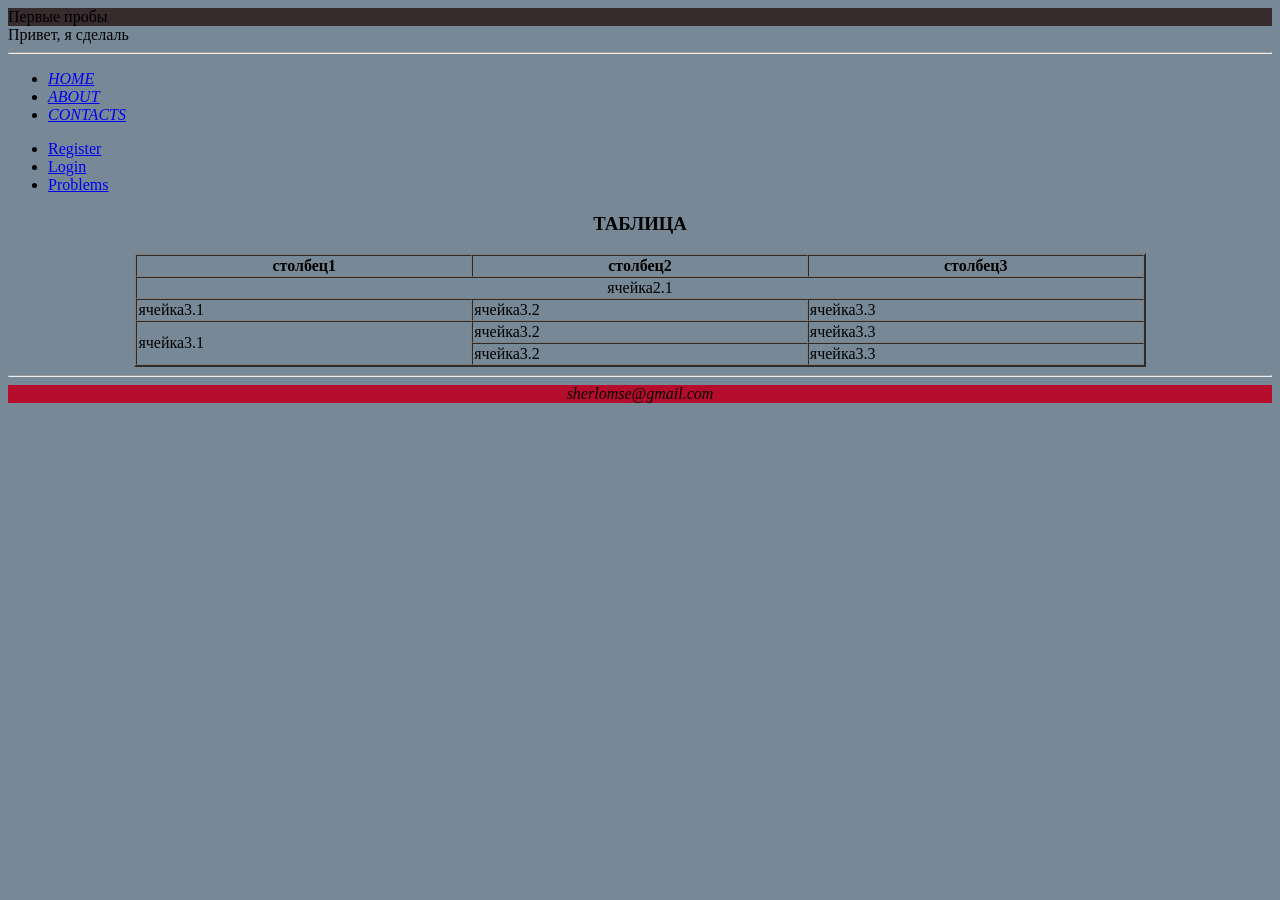
<file: 1 lab.html>
<!DOCTYPE html>
<html lang="en">
<head>
	<meta charset="UTF-8">
	<title>Костылек</title>
</head>
<body style="background-color: rgb(119, 136, 151)">
	<header style="background-color: rgb(54, 43, 45)">Первые пробы </header>
	<article>Привет, я сделаль</article>
	<hr>
	<section>
		<nav>
			<ul>
				<li><a href ="https://www.google.com/"><em>HOME</em></a></li>
	            <li><a href ="stuff/about.html"><em>ABOUT</em></a></li>
 	            <li><a href ="stuff/contact.html"><em>CONTACTS</em></a></li>
 	        </ul>
 	    </nav>
 	    <div>
 	    	<ul>
 	    		<li><a href ="stuff/register.html">Register</a></li>
 	    		<li><a href ="stuff/login.html">Login</a></li>
 	    		<li><a href ="stuff/Problems.html">Problems</a></li>
 	    	</ul>
 	    </div>
    </section>

<h3 align="center">ТАБЛИЦА</h3>
<table border = '2' align="center" width="80%" cellspacing="0">
	<tr>
		<th>столбец1</th>
		<th>столбец2</th>
		<th>столбец3</th>
	</tr>

	<tr align="center">
		<td colspan="3">ячейка2.1 </td>
	
	</tr>

	<tr>
		<td>ячейка3.1 </td>
		<td>ячейка3.2 </td>
		<td>ячейка3.3 </td>
	</tr>

	<tr>
		<td rowspan="2">ячейка3.1 </td>
		<td>ячейка3.2 </td>
		<td>ячейка3.3 </td>
	</tr>

	<tr>
		
		<td>ячейка3.2 </td>
		<td>ячейка3.3 </td>
	</tr>


</table>
<hr>

<footer align ="center" style="background-color: rgb(182, 12, 46)"> <em> sherlomse@gmail.com </em> </footer>

</body>
</html>
</file>
